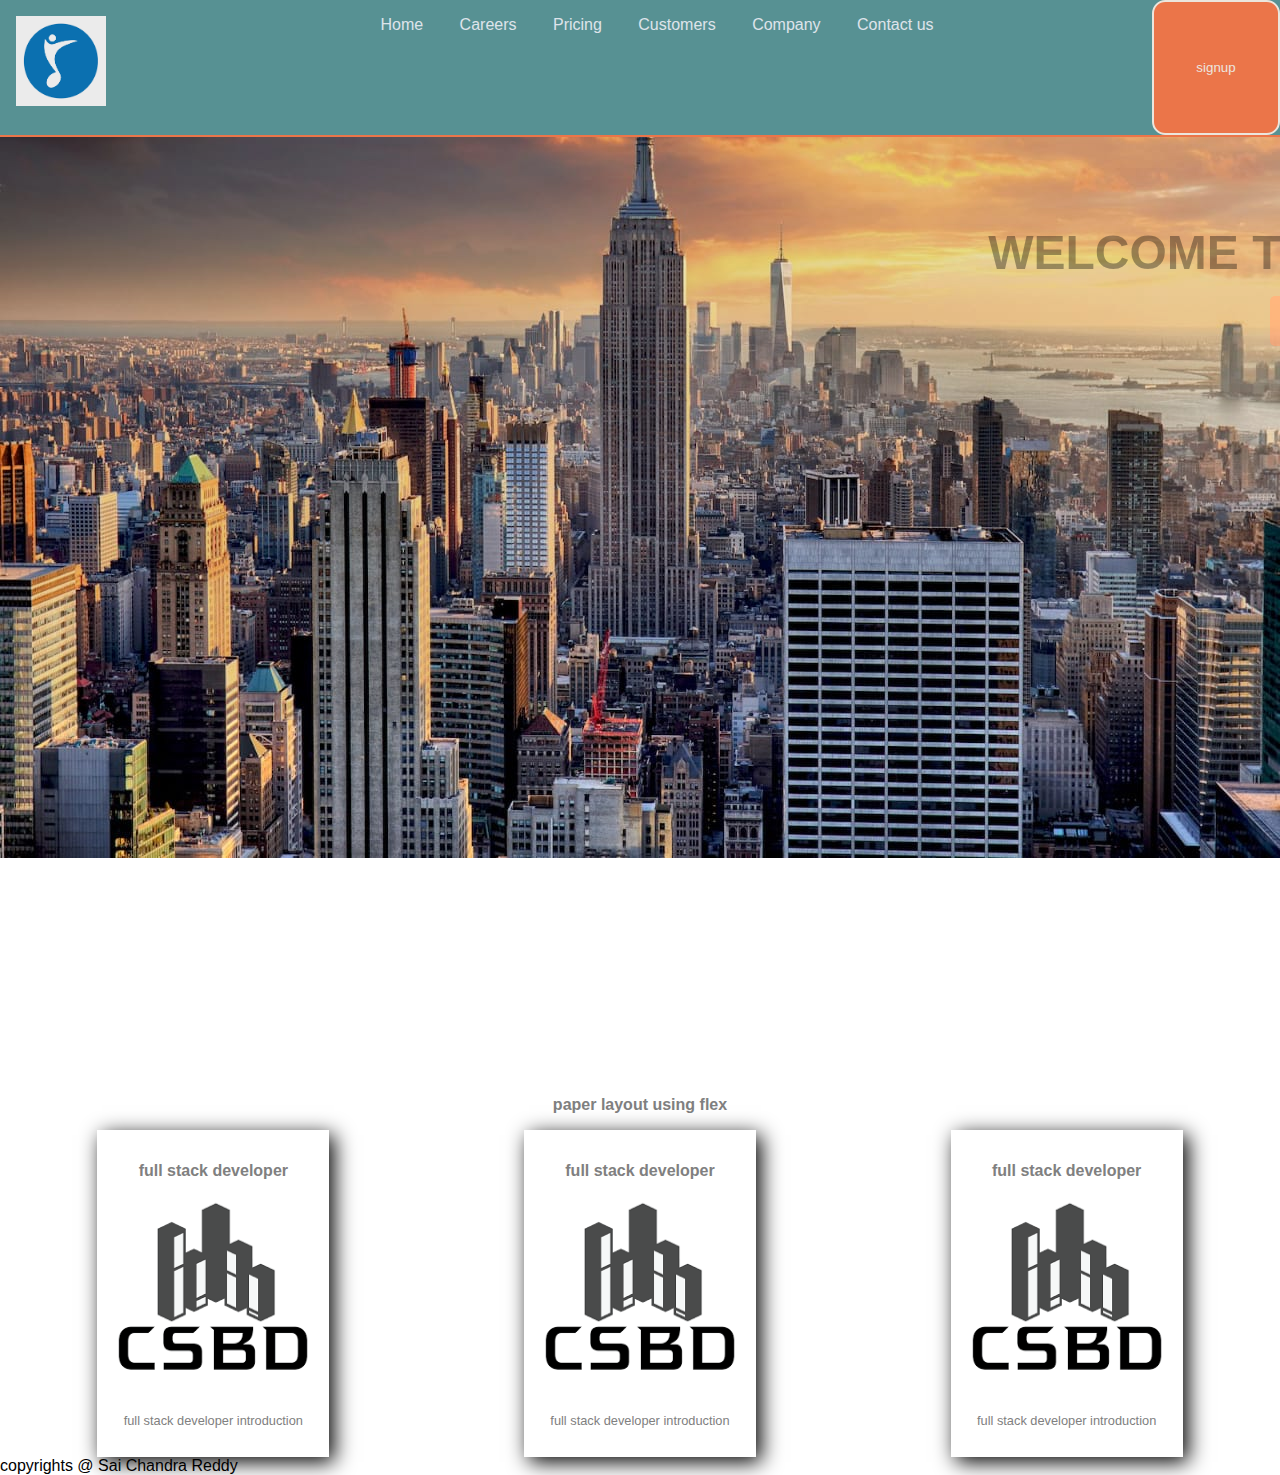
<file: Assignments/HTML-ws/hero-unit/index.html>
<!DOCTYPE html>
<html lang="en">
<head>
    <meta charset="UTF-8">
    <meta name="viewport" content="width=device-width, initial-scale=1.0">
    <meta http-equiv="X-UA-Compatible" content="ie=edge">
    <title>Hero unit</title>
    <link rel="shortcut icon" href="./images/download.png" type="image/x-icon">
    <link rel="stylesheet" href="./css/style.css">
</head>
<body>
    <!-- header begin -->
   <header class="header-container">
       <div class="branding">
           <img src="./images/download.png" alt="" srcset="">
       </div>
       <nav class="nav-bar">
           <ul>
                <li> <a href="">Home</a></li>
                <li><a href="">Careers</a></li> 
                <li><a href="">Pricing</a></li>
                <li><a href="">Customers</a></li>
                <li> <a href="">Company</a></li>
                <li> <a href="">Contact us</a></li>
               
           </ul>
           
       </nav>
       <button class="signup">signup</button>
   </header>
   <section class="hero-unit-container">
       <div class="hero-unit-mask">
           <h1>WELCOME TO LEGATO FAMILY</h1>
           <a href="">know more</a>
       </div>

   </section>
   <section class="paper-flex-container">
       <h1>paper layout using flex</h1>
       <section class="paper-flex-row">
           <article class="paper">
               <h1>full stack developer</h1>
               <img src="./images/course.png" alt="" srcset="">
               <p>full stack developer introduction</p>
            </article>
            <article class="paper">
                <h1>full stack developer</h1>
                <img src="./images/course.png" alt="" srcset="">
                <p>full stack developer introduction</p>
            </article> 
            <article class="paper">
                    <h1>full stack developer</h1>
                    <img src="./images/course.png" alt="" srcset="">
                    <p>full stack developer introduction</p>
            </article>  
       </section>
   </section>
   <footer>
       copyrights @ Sai Chandra Reddy
   </footer> 
</body>
</html>
</file>
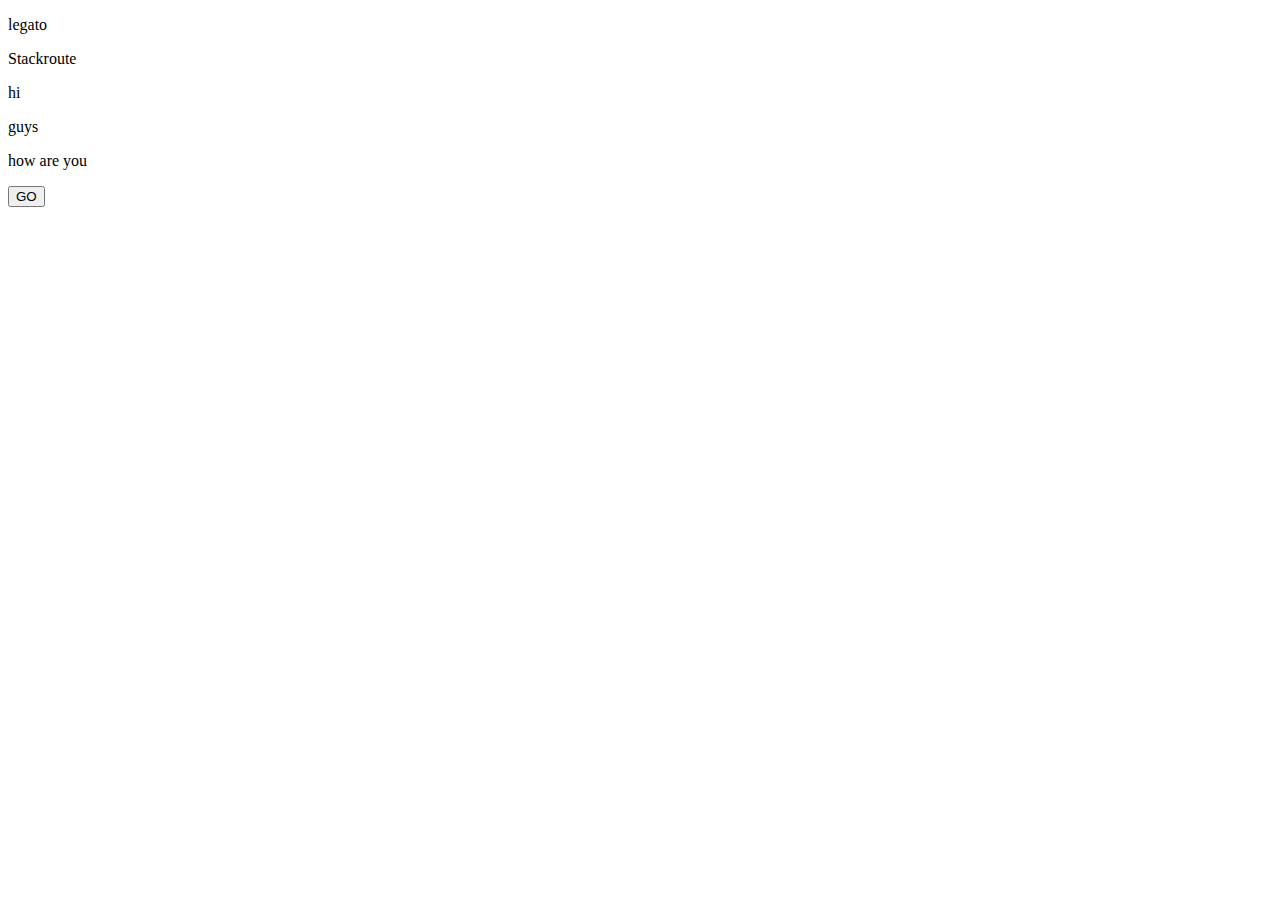
<file: Assignments/js/DOM/index.html>
<!DOCTYPE html>
<html lang="en">
<head>
    <meta charset="UTF-8">
    <meta name="viewport" content="width=device-width, initial-scale=1.0">
    <meta http-equiv="X-UA-Compatible" content="ie=edge">
    <title>Document</title>
</head>
<body>
    <div id="xyz">
        <p>legato</p>
        <p>Stackroute</p>
        <p>hi</p>
        <p>guys</p>
        <p>how are you</p>
    </div>
    <p id="abc"></p>
    <button onclick="myFunction()">GO</button>
    <script src="./js/script.js"></script>
</body>
</html>
</file>
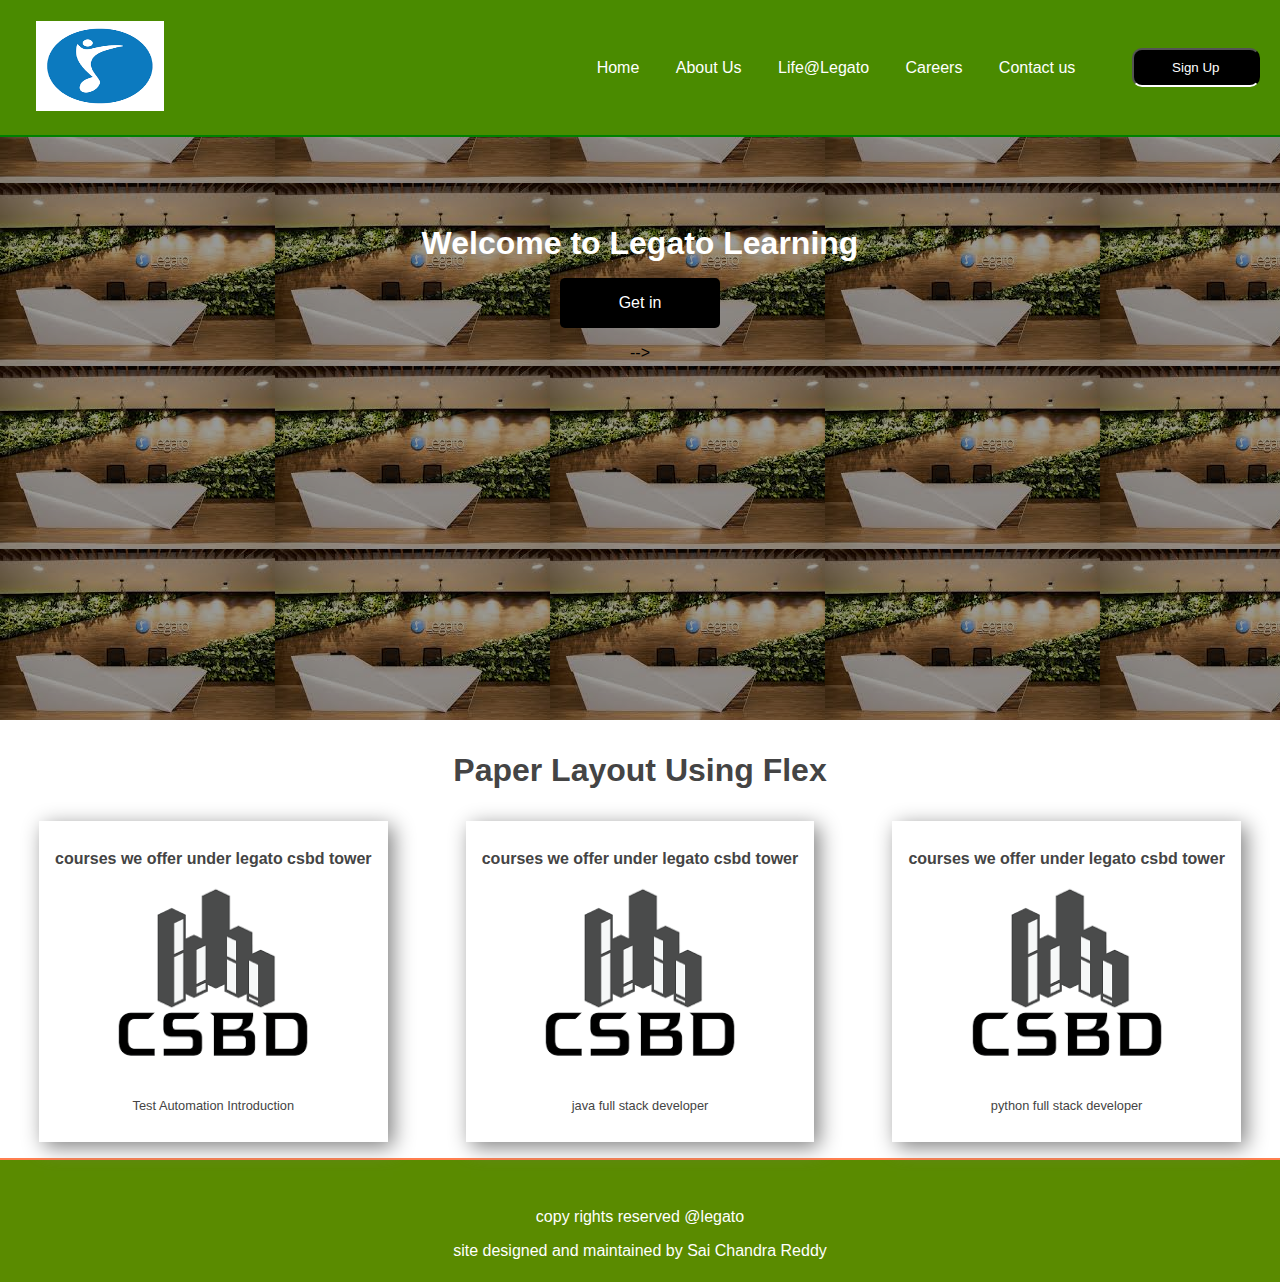
<file: Assignments/HTML-ws/Responsive/responsive.html>
<!DOCTYPE html>
<html lang="en">
<head>
    <meta charset="UTF-8">
    <meta name="viewport" content="width=device-width, initial-scale=1.0">
    <meta http-equiv="X-UA-Compatible" content="ie=edge">
    <title>Hero Unit-Page</title>
    <link rel="shortcut icon" href="./images/logo.png" type="image/x-icon">
    <link rel="stylesheet" href="./css/style.css">
</head>
<body>
    <!--Header section starts-->
    <header class="header-container">
        <div class="branding">
            <img src="./images/logo.png" alt="logo1" srcset="">
        </div>
        <nav class="nav-bar">
            <ul>
                <li><a href="">Home</a></li>
                <li><a href="">About Us</a></li>
                <li><a href="">Life@Legato</a></li>
                <li><a href="">Careers</a></li>
                <li><a href="">Contact us</a></li>
            </ul>
        </nav>
        <button class="signup">Sign Up</button>
    </header>
    <!--Header Section Ends-->
    <!--Hero unit section starts-->
    <section class="hero-unit-container">
        <div class="hero-unit-mask">
        <h1>Welcome to Legato Learning</h1>
        <a href="">Get in</a>-->
        </div>
    </section>
    <section class="paper-flex-container">
        <h1>Paper Layout Using Flex</h1>
        <section class="paper-flex-row">
            <article class="paper">
                <h2>courses we offer under legato csbd tower</h2>
                <img src="./images/course.png" alt="" srcset="">
                <p>Test Automation Introduction</p>
            </article>
            <article class="paper">
                <h2>courses we offer under legato csbd tower</h2>
                <img src="./images/course.png" alt="" srcset="">
                <p>java full stack developer</p>
            </article>
            <article class="paper">
                <h2>courses we offer under legato csbd tower</h2>
                <img src="./images/course.png" alt="" srcset="">
                <p>python full stack developer</p>
            </article>
        </section>
    </section>
    <footer>
        <p>copy rights reserved @legato</p1>
        <p>site designed and maintained by Sai Chandra Reddy</p>
    </footer>
</body>
</html>
</file>
<file: Assignments/HTML-ws/hero-unit/css/style.css>
body{
    margin: 0;
    font-family: Arial, Helvetica, sans-serif;
}
/*header part css*/
.header-container{
    background-color: cadetblue;
    height: 15vh;
    display: flex;
    flex-direction: row;
    justify-content: space-between;
    border-bottom: 2px solid coral;
    position: fixed;
    width: 100%;
}
.branding img{
    height: 10vh;
    width: 10vh;
    padding: 1em;
}
.nav-bar ul{
    list-style-type: none;
}
.nav-bar ul li{
    display: inline;
    padding: 1em;
}
.nav-bar ul li a{
    text-decoration: none;
    color: aliceblue;
}
.nav-bar ul li a:hover{
    color: coral;
    border-bottom: 1px solid coral;
    padding-bottom: 10px;

}

.signup{
    background-color: coral;
    color: floralwhite;
    border: 2px solid floralwhite;
    width: 10vw;
    padding: 10px;
    border-radius: 1em;
    align-items: center;

}
.signup:hover{
    cursor: pointer;
    background-color: rgb(255, 229, 80);
    color: rgb(228, 24, 24);
}
.hero-unit-container{
    background: url('../images/bg1.jpeg') no-repeat;
    height: 120vh;
    width: 300vh;
    text-align: center;
    
}
.hero-unit-mask{
    height: 80vh;
    background-color:rgb(0,0,0,0.2);
    opacity: 0.4;
}
.hero-unit-mask h1{
    margin:0;
    font-size: 3em;
    color: black;
    padding-top:25vh; 
}
.hero-unit-mask a{
    text-decoration: none;
    color: white;
    background-color: coral;
    padding: 1em;
    border-radius: 5px;
    display: block;
    width: 10vw;
    margin: 1em auto;
}
.hero-unit-mask a:hover{
    background-color: white;
    color: coral;
}
.paper-flex-container{
    display: flex;
    flex-direction: column;
}
.paper-flex-container h1{
    font-size: 1em;
    color: grey;
    margin: 1em auto;

}
.paper{
    background-color: white;
    box-shadow: 5px 5px 20px black;
    padding: 1em;
    text-align: center;

}
.paper-flex-row{
    display: flex;
    flex-direction: row;
    justify-content: space-around;
}
.paper h2{
    font-size: 1em;
    color: black;

}
.paper img{
    height: 200px;
    width:200px;
}
.paper p{
    font-size: 0.8em;
    color: grey;
    font-weight: 500;
}
.footer{
    margin-top: 1em;
    height: 10vh;
    background-color: rgb(255, 60, 0);
    border-top: 1em solid rgb(255, 214, 80);
    color: black;
    text-align: center;
    padding-top: 2em;

}
</file>
<file: Assignments/HTML-ws/Responsive/css/style.css>
body{
    margin: 0;
    font-family: Arial, Helvetica, sans-serif;
}
.header-container{
    background-color: rgb(74, 139, 0);
    height: 15vh;
    display: flex;
    flex-direction: row;
    justify-content: space-around;
    border-bottom: 2px solid green;
    align-items: center;
    position:fixed;
    width: 100vw;
}
.branding img{
    height: 10vh;
    width: 10vw;
    padding: 1em;
}
.nav-bar{
    margin-left: 25vw;
}
.nav-bar ul{
    list-style-type: none;
}
.nav-bar li{
    display: inline;
    padding: 1em;
}
.nav-bar ul li a{
    text-decoration: none;
    color: #fff;
}
.nav-bar ul li a:hover{
    color: coral;
    border-bottom: 1px solid coral;
    padding-bottom: 10px;
}
.signup{
    background-color:black;
    color: #fff;
    border-bottom: 2px solid #fff;
    width: 10vw;
    padding: 10px;
    border-radius: 10px;
}
.signup:hover{
    cursor: pointer;
    background-color: #fff;
    color: coral;
}
.hero-unit-container{
    background: url(../images/bg.jpeg);
    height: 80vh;
    text-align: center;
}
.hero-unit-mask{
    height: 80vh;
    background-color: rgb(0, 0, 0, 0.4);
}
.hero-unit-mask h1{
    margin: 0;
    font-style: 5em;
    color: #fff;
    padding-top: 25vh;
}
.hero-unit-mask a{
    text-decoration: none;
    color: #fff;
    background-color:black;
    padding: 1em;
    border-radius: 5px;
    display: block;
    width: 10vw;
    margin: 1em auto;
}
.hero-unit-mask a:hover{
    background-color: #fff;
    color: coral;
}
.paper-flex-container{
    display: flex;
    flex-direction: column;
}
.paper-flex-container h1{
    font-size: 2em;
    color: #444;
    margin: 1em auto;
}
.paper{
    padding: 1em;
    background-color: white;
    box-shadow: 5px 5px 20px gray;
    text-align: center;
}
.paper-flex-row{
    display: flex;
    flex-direction: row;
    justify-content: space-around;
}
.paper h2{
    font-size: 1em;
    color: #444;
}
.paper img{
    height: 200px;
    width: 200px;
}
.paper p{
    font-size: 0.8em;
    color: #444;
    font-weight: 500;
}
footer{
    margin-top: 1em;
    height: 10vh;
    background-color: rgb(90, 139, 0);
    border-top: 2px solid coral;
    text-align: center;
    color: #fff;
    padding-top: 2em;
}
@media(max-width:576px){
    .header-container{
        height: 90px;
    }
    .branding img{
        height: 10vh;
        width: 12vw;
        padding: 1em;
    }
    .nav-bar{
        margin-left: 0;
    }
    .nav-bar ul li{
        display: block;
        padding: 0px;
    }
    .nav-bar ul li a{
        font-size: 0.7em;
        font-weight: 600;
    }
    .button{
        width: 40vh;
    }
    .paper-flex-row{
        flex-direction: column;
    }
    .paper{
        margin: 1em auto;
    }
}    
@media(min-width:576px)and(max-width:778px){
    .header-container{
        height: 50px;
    }
    .branding img{
        height: 10vh;
        width: 12vw;
        padding: 1em;
    }
    .nav-bar{
        margin-left: 1em;
    }
    .nav-bar ul li{
        display: inline;
        padding: 10px;
    }
    .nav-bar ul li a{
        font-size: 1em;
        font-weight: 600;
    }
    .button{
        width: 10vh;
    }
    .paper-flex-row{
        flex-direction: row;
    }
    .paper{
        margin: 5em auto;
    }
}
@media(min-width:779px)and(max-width:992px){
    .header-container{
        height: 50px;
    }
    .branding img{
        height: 10vh;
        width: 12vw;
        padding: 1em;
    }
    .nav-bar{
        margin-left: 1em;
        padding: 1em;
    }
    .nav-bar ul li{
        display: inline;
        padding: 10px;
    }
    .nav-bar ul li a{
        font-size: 0.7em;
        font-weight: 600;
    }
    .button{
        width: 30vh;
    }
    .paper-flex-row{
        flex-direction: row;
    }
    .paper{
        margin: 1em auto;
    }

}
</file>
